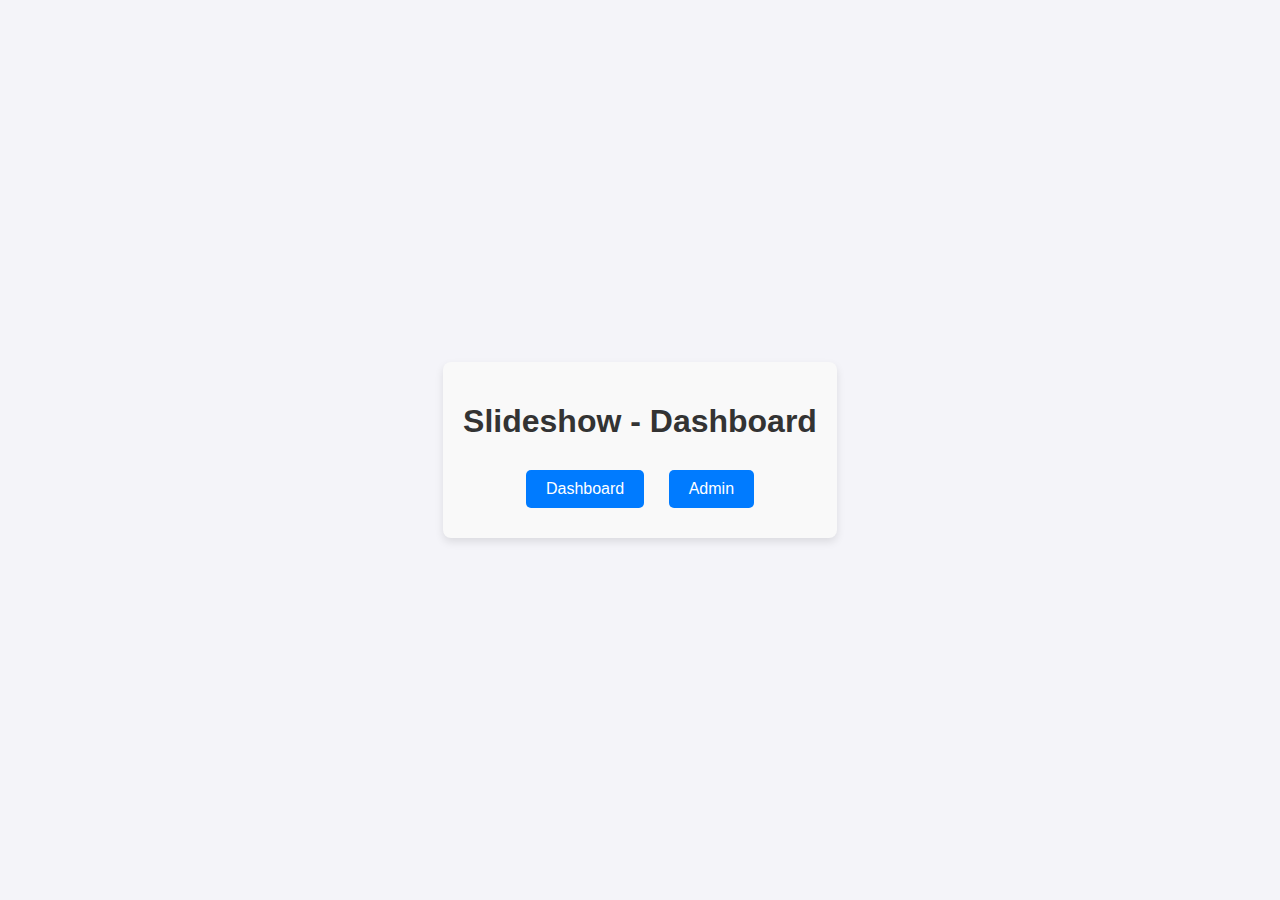
<file: index.html>
<!DOCTYPE html>
<html lang="en">
<head>
    <meta charset="UTF-8">
    <meta name="viewport" content="width=device-width, initial-scale=1.0">
    <link rel="stylesheet" href="styles.css">
    <title>Home</title>
</head>
<body>
    <div class="container">
        <h1>Slideshow - Dashboard</h1>
        <div class="menu">
            <a href="dashboard.html" class="button">Dashboard</a>
            <button id="adminButton" class="button">Admin</button>
        </div>
    </div>

    <!-- Login Modal -->
    <div id="loginModal" class="modal hidden">
        <div class="modal-content">
            <h2>Admin Login</h2>
            <label for="username">Username:</label>
            <input type="text" id="username" class="text-input" placeholder="Enter username">
            <label for="password">Password:</label>
            <input type="password" id="password" class="text-input" placeholder="Enter password">
            <button id="loginButton" class="button">Login</button>
            <button id="cancelButton" class="button">Cancel</button>
            <p id="errorMessage" class="error hidden"></p>
        </div>
    </div>

    <script>
        document.addEventListener('DOMContentLoaded', () => {
            const adminButton = document.getElementById('adminButton');
            const loginModal = document.getElementById('loginModal');
            const loginButton = document.getElementById('loginButton');
            const cancelButton = document.getElementById('cancelButton');
            const usernameInput = document.getElementById('username');
            const passwordInput = document.getElementById('password');
            const errorMessage = document.getElementById('errorMessage');

            // Show login modal when Admin button is clicked
            adminButton.addEventListener('click', () => {
                loginModal.classList.remove('hidden');
            });

            // Handle login
            loginButton.addEventListener('click', () => {
                const username = usernameInput.value.trim();
                const password = passwordInput.value.trim();

                // Get current time in HH:mm format
                const now = new Date();
                const currentTime = now.toTimeString().split(':').slice(0, 2).join(':');

                if (username === 'Amit' && password === currentTime) {
                    localStorage.setItem('isLoggedIn', 'true');  // Set login state
                    window.location.href = 'admin.html';
                } else {
                    errorMessage.textContent = 'Invalid username or password!';
                    errorMessage.classList.remove('hidden');
                }
            });

            // Hide login modal and reset inputs
            cancelButton.addEventListener('click', () => {
                loginModal.classList.add('hidden');
                usernameInput.value = '';
                passwordInput.value = '';
                errorMessage.classList.add('hidden');
            });
        });
    </script>
</body>
</html>
</file>
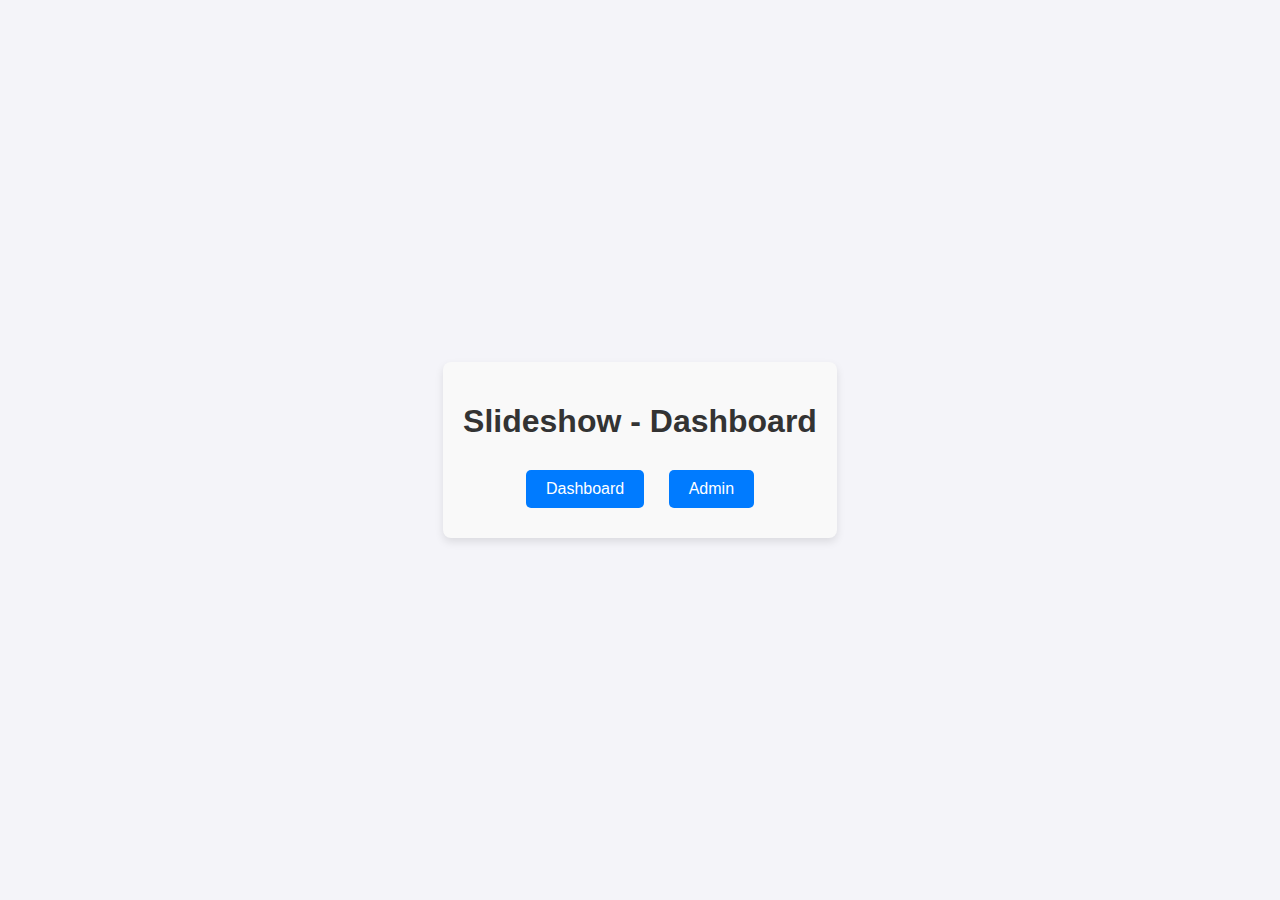
<file: admin.html>
<!DOCTYPE html>
<html lang="en">
<head>
    <meta charset="UTF-8">
    <meta name="viewport" content="width=device-width, initial-scale=1.0">
    <link rel="stylesheet" href="styles.css">
    <title>Admin Panel</title>
</head>
<body>
    <div class="container">
        <h1>Admin Panel</h1>
        <form id="uploadForm">
            <input type="file" id="fileInput" accept="image/*" multiple>
            <button type="button" id="uploadButton" class="button">Upload</button>
        </form>
        
        <label for="dashboardName">Dashboard Name:</label>
        <input type="text" id="dashboardName" placeholder="Enter dashboard name" class="text-input">
        
        <label for="slideshowDuration">Slideshow Duration:</label>
        <select id="slideshowDuration" class="dropdown">
            <option value="5000">5 sec</option>
            <option value="10000">10 sec</option>
            <option value="15000">15 sec</option>
            <option value="20000">20 sec</option>
        </select>
        
        <button id="updateSettingsButton" class="button">Update</button>
        
        <div id="adminPreview"></div>
        <button id="openDashboardButton" class="button">Open Dashboard</button>
    </div>
    <!-- Logout Button positioned outside the container -->
    <button id="logoutButton" class="logout-button">🔐</button>
    <script src="script.js"></script>

    <script>
        document.addEventListener('DOMContentLoaded', () => {
            const isLoggedIn = localStorage.getItem('isLoggedIn');

            // Redirect to home page if not logged in
            if (isLoggedIn !== 'true') {
                alert('Unauthorized access! Redirecting to home page.');
                window.location.href = 'index.html';
            }

            // Logout logic
            const logoutButton = document.getElementById('logoutButton');
            logoutButton.addEventListener('click', () => {
                localStorage.removeItem('isLoggedIn'); // Clear login flag
                alert('You have been logged out!');
                window.location.href = 'index.html';
            });
        });
    </script>
</body>
</html>
</file>
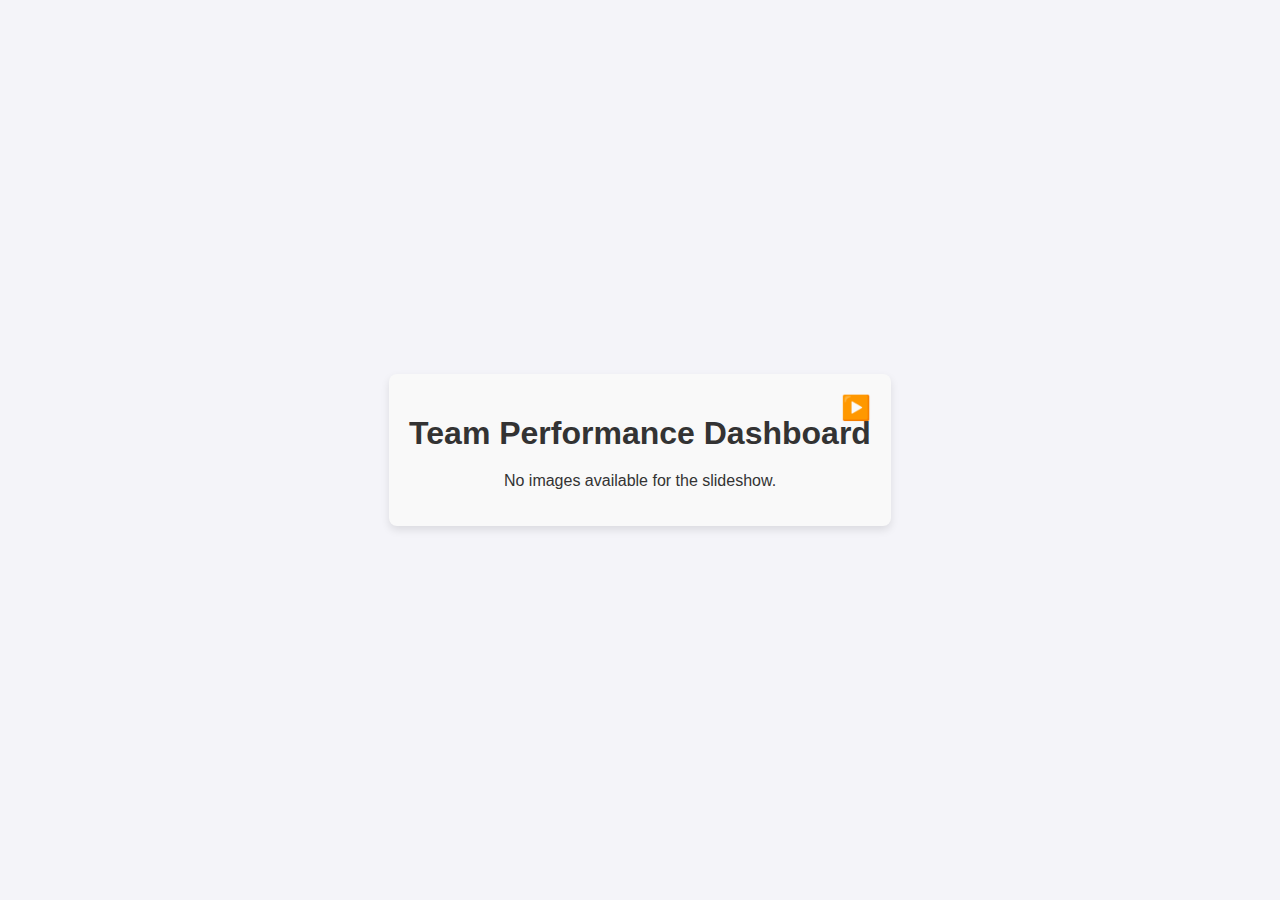
<file: dashboard.html>
<!DOCTYPE html>
<html lang="en">
<head>
    <meta charset="UTF-8">
    <meta name="viewport" content="width=device-width, initial-scale=1.0">
    <link rel="stylesheet" href="styles.css">
    <title>Dashboard</title>
</head>
<body>
    <div class="container">
        <h1 id="dashboardTitle">Team Performance Dashboard</h1>
        <button id="fullscreenButton" class="fullscreen-button">▶️</button>
        <div id="slideshow" class="slideshow"></div>
    </div>
    <script src="dashboard.js"></script>
</body>
</html>
</file>
<file: styles.css>
body {
    font-family: 'Arial', sans-serif;
    margin: 0;
    padding: 0;
    background-color: #f4f4f9;
    color: #333;
    display: flex;
    justify-content: center;
    align-items: center;
    height: 100vh;
}

.container {
    text-align: center;
    width: auto;
    max-width: 1000px;
    padding: 20px;
    background: #ffffff;
    border-radius: 8px;
    box-shadow: 0 4px 8px rgba(0, 0, 0, 0.1);
}

h1 {
    margin-bottom: 20px;
    font-size: 2rem;
    color: #333;
}

.menu {
    margin-top: 20px;
}

.button {
    display: inline-block;
    margin: 10px;
    padding: 10px 20px;
    color: white;
    background: #007bff;
    border: none;
    border-radius: 5px;
    text-decoration: none;
    font-size: 1rem;
    cursor: pointer;
    transition: background 0.3s;
}

.button:hover {
    background: #0056b3;
}

#slideshow img {
    width: 100%;
    height: 70vh;
    object-fit: cover;
}

#adminPreview img {
    width: 100px;
    margin: 10px;
    border: 1px solid #ddd;
    border-radius: 5px;
}

.dropdown {
    margin: 10px 0;
    padding: 5px;
    font-size: 1rem;
}

form {
    margin: 20px 0;
}

.image-wrapper {
    position: relative;
    display: inline-block;
    margin: 10px;
    border: 1px solid #ddd;
    border-radius: 5px;
    overflow: hidden;
    box-shadow: 0 2px 5px rgba(0, 0, 0, 0.1);
}

.admin-image {
    width: 150px;
    height: 150px;
    object-fit: cover;
    display: block;
}

.delete-button {
    position: absolute;
    top: 5px;
    right: 5px;
    background-color: red;
    color: white;
    border: none;
    border-radius: 50%;
    width: 20px;
    height: 20px;
    text-align: center;
    line-height: 20px;
    font-size: 14px;
    font-weight: bold;
    cursor: pointer;
    box-shadow: 0 1px 3px rgba(0, 0, 0, 0.3);
    transition: background-color 0.2s;
}

.delete-button:hover {
    background-color: darkred;
}

.container {
    position: relative;
    padding: 20px;
    background-color: #f9f9f9;
}

.fullscreen-button {
    position: absolute;
    top: 10px;
    right: 10px;
    font-size: 24px;
    padding: 10px;
    background-color: transparent;
    border: none;
    cursor: pointer;
    transition: background-color 0.3s;
}

.fullscreen-button:hover {
    background-color: rgba(0, 0, 0, 0.1);
}

.slideshow {
    margin-top: 20px;
}

.modal {
    position: fixed;
    top: 0;
    left: 0;
    width: 100%;
    height: 100%;
    background-color: rgba(0, 0, 0, 0.5);
    display: flex;
    justify-content: center;
    align-items: center;
    z-index: 1000;
}

.modal.hidden {
    display: none;
}

.modal-content {
    background-color: white;
    padding: 20px;
    border-radius: 8px;
    box-shadow: 0 4px 8px rgba(0, 0, 0, 0.2);
    text-align: center;
    width: 300px;
}

.modal-content input {
    width: 90%;
    padding: 10px;
    margin: 10px 0;
    border: 1px solid #ccc;
    border-radius: 5px;
    font-size: 1rem;
}

.error-message {
    color: red;
    font-size: 0.9rem;
    margin-top: 10px;
}

.error-message.hidden {
    display: none;
}

.upload-container {
    margin: 20px;
    padding: 20px;
    border: 2px dashed #ccc;
    border-radius: 8px;
    text-align: center;
    background-color: #f9f9f9;
    transition: border-color 0.3s;
}

.upload-container:hover {
    border-color: #007bff;
}

.upload-container input[type="file"] {
    display: none;
}

.upload-container label {
    display: inline-block;
    cursor: pointer;
    padding: 10px 20px;
    background-color: #007bff;
    color: white;
    border-radius: 5px;
    transition: background-color 0.3s;
}

.upload-container label:hover {
    background-color: #0056b3;
}

.dashboard-link {
    margin-top: 20px;
    display: inline-block;
    text-decoration: none;
    color: #007bff;
    font-weight: bold;
    transition: color 0.3s;
}

.dashboard-link:hover {
    color: #0056b3;
}


/* Position the logout button */
.logout-button {
    position: absolute;
    top: 20px;
    right: 20px;
    background-color: red;
    color: white;
    font-size: 24px;
    border: none;
    padding: 10px;
    border-radius: 50%;
    cursor: pointer;
    display: flex;
    align-items: center;
    justify-content: center;
    box-shadow: 0 4px 6px rgba(0, 0, 0, 0.1);
    transition: background-color 0.3s ease;
}

.logout-button:hover {
    background-color: darkred;
}
</file>
